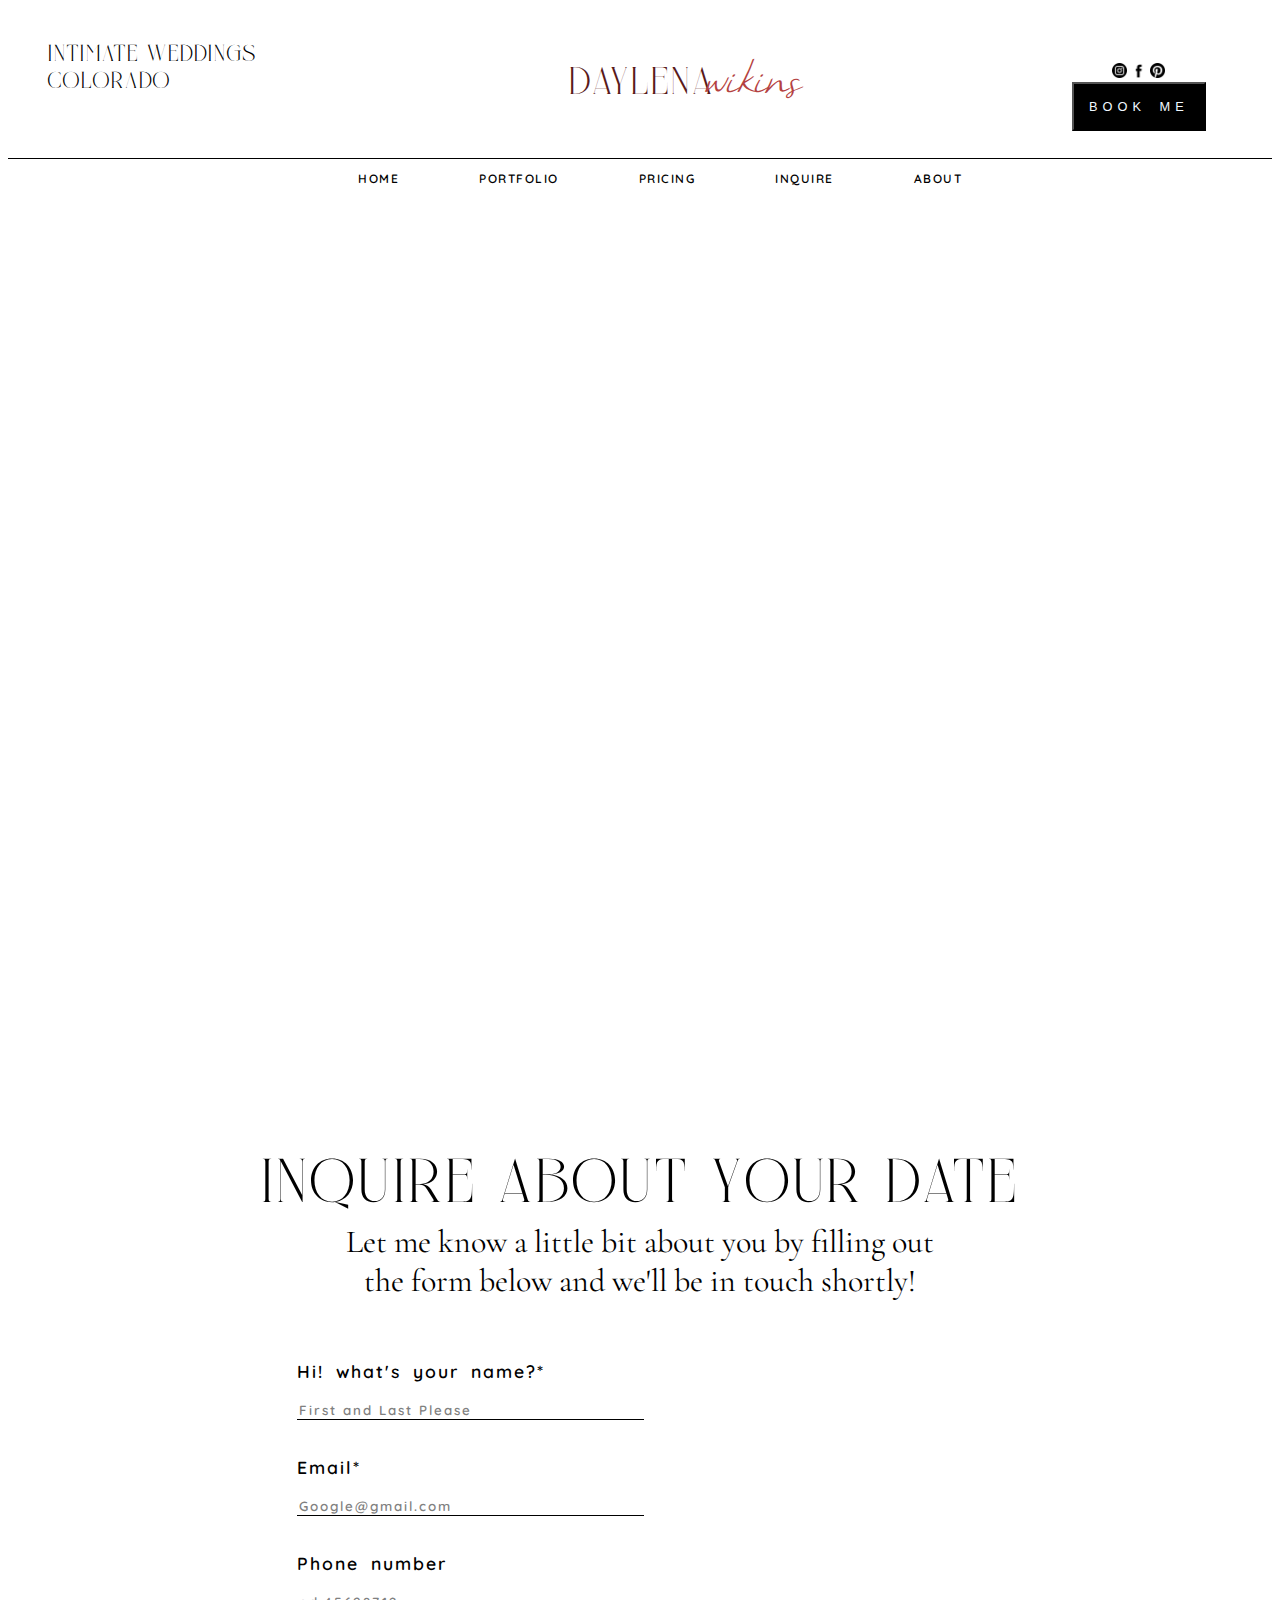
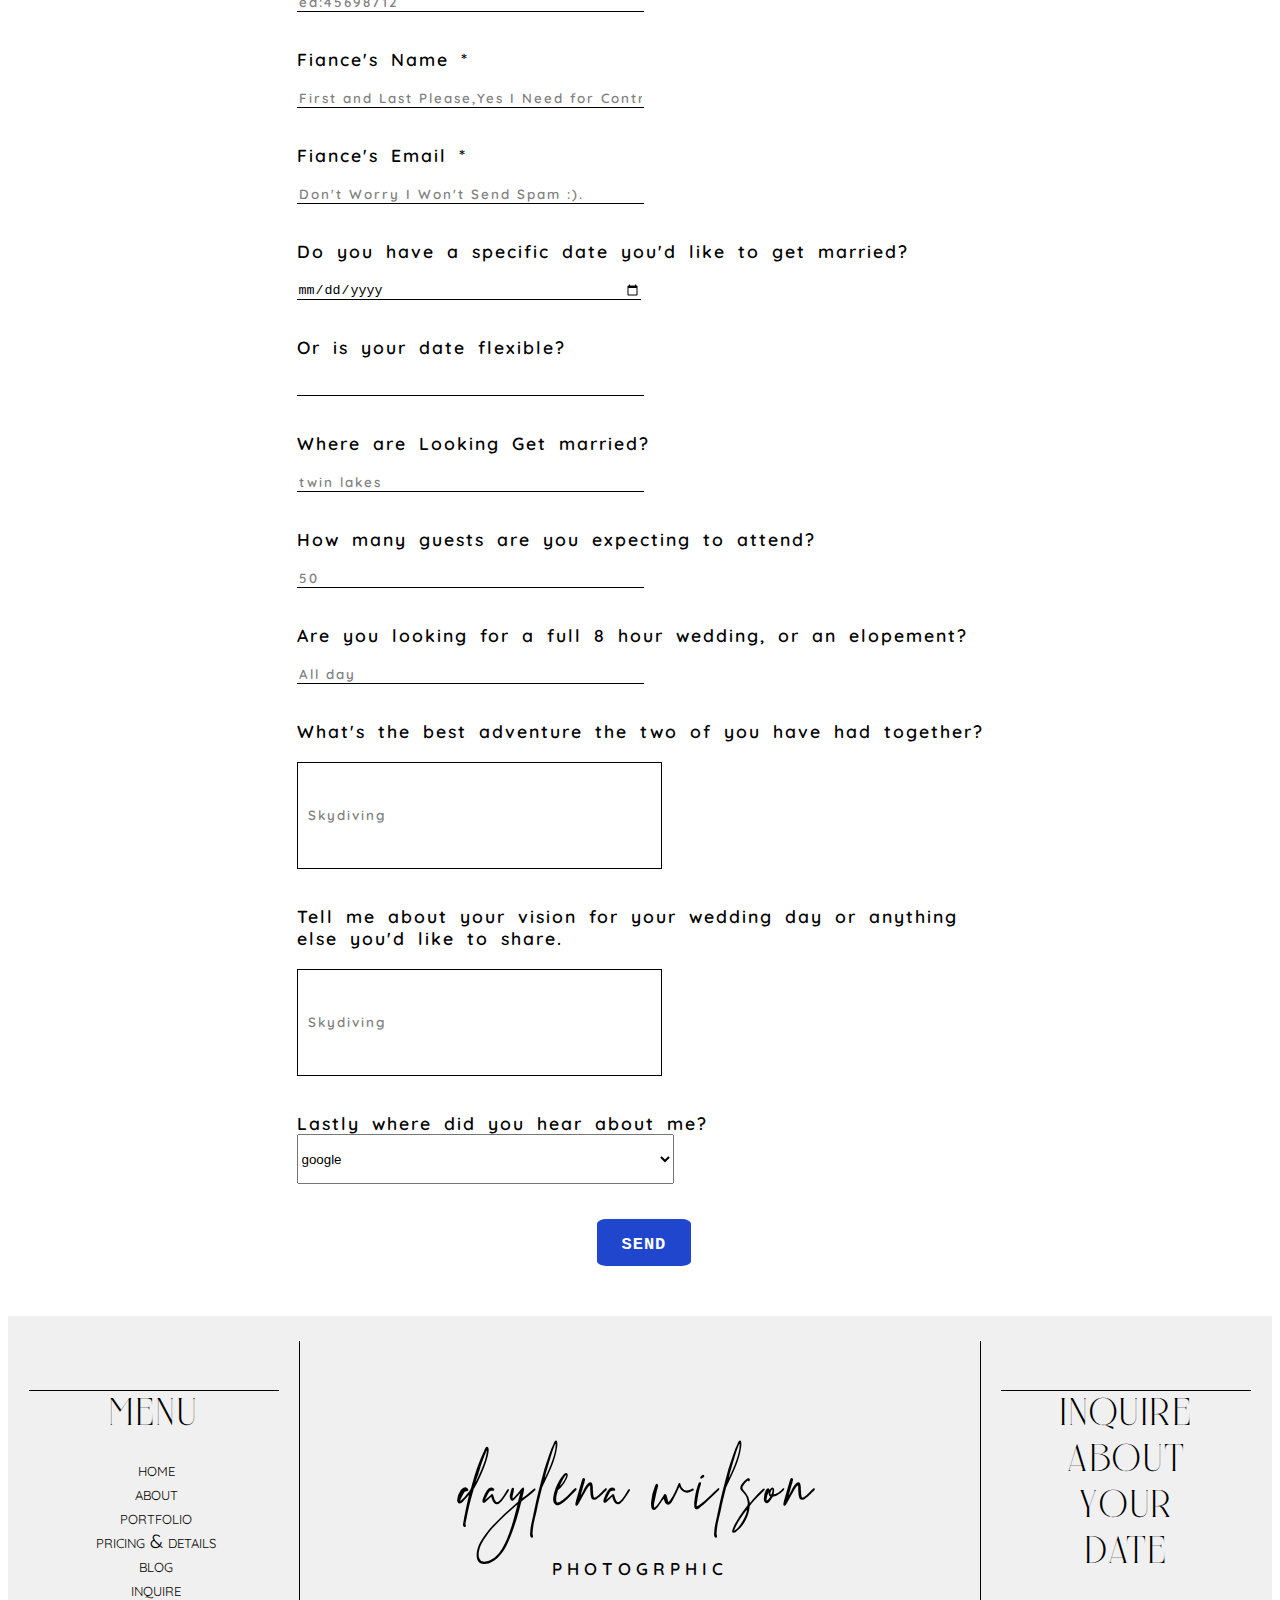
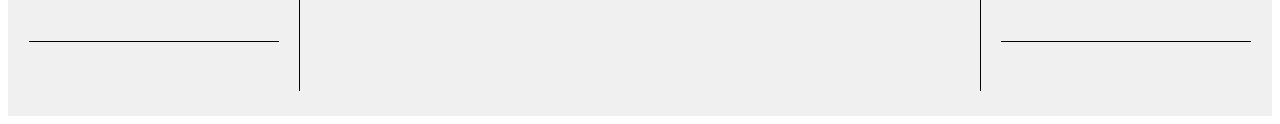
<file: inquire.html>
<!DOCTYPE html>
<html>

<head>
    <link rel="stylesheet" href="./css/inquire.css">
    <title>inquire</title>
    <link rel="preconnect" href="https://fonts.googleapis.com">
    <link rel="preconnect" href="https://fonts.gstatic.com" crossorigin>
    <link href="https://fonts.googleapis.com/css2?family=Quicksand:wght@300..700&display=swap" rel="stylesheet">
    <link rel="preconnect" href="https://fonts.googleapis.com">
    <link rel="preconnect" href="https://fonts.gstatic.com" crossorigin>
    <link href="https://fonts.googleapis.com/css2?family=Cormorant+Garamond:ital,wght@0,300;0,400;0,500;0,600;0,700;1,300;1,400;1,500;1,600;1,700&display=swap"
        rel="stylesheet">
     <link rel="preconnect" href="https://fonts.googleapis.com">
     <link rel="preconnect" href="https://fonts.gstatic.com" crossorigin>
     <link href="https://fonts.googleapis.com/css2?family=Montserrat:ital,wght@0,100..900;1,100..900&display=swap" rel="stylesheet">
</head>

<body>
    <header>
        <div class="logo">
            <div class="font1">
                Intimate Weddings<br> Colorado

            </div>
            <div class="logo_text">
                <div class="logo_font1">Daylena</div>
                <div class="logo_font2">wikins</div>
            </div>
            <div class="book">
                <div class="share">
                    <img src="./image/insta.png">
                    <img src="./image/face.png">
                    <img src="./image/pin.png">
                </div>
                <button class="bookme">BOOK ME </button>
            </div>
        </div>
        <nav>
            <ul class="nav_page">
                <li class="nav_size"><a href="index.html">HOME</a></li>
                <li class="nav_size"><a href="portfolio.html">PORTFOLIO</a></li>
                <li class="nav_size"><a href="pricing.html">PRICING</a></li>
                <li class="nav_size"><a href="inquire.html">INQUIRE</a></li>
                <li class="nav_size"><a href="about.html">ABOUT</a></li>
            </ul>
        </nav>
    </header>
    <section>
            <div class="anim_photo"></div>
    </section>
    <section>
             <div class="date">inquire about your date</div>
             <div class="para1">Let me know a little bit about you by filling out<br>the form below and we'll be in touch shortly!</div>
    </section>
    <section>
            <div class="form">
                 <form> 
                        <div class="form_font">Hi! what's your name?*</div>
                      <input type="text" name="name" placeholder="First and Last Please" autocomplete="off"><br><br><br>


                      <div class="form_font">Email*</div>
                      <input type="email" name="email" placeholder="Google@gmail.com" autocomplete="off"><br><br><br>


                      <div class="form_font">Phone number</div>
                      <input type="number" name="phone number" placeholder="ed:45698712" autocomplete="off"><br><br><br>


                      <div class="form_font">Fiance's Name *</div>
                      <input type="text" name="fiace name" placeholder="First and Last Please,Yes I Need for Contract Etc..." autocomplete="off"><br><br><br>

                      
                      <div class="form_font">Fiance's Email *</div>
                      <input type="email" name="fiace email" placeholder="Don't Worry I Won't Send Spam :)." autocomplete="off"><br><br><br>


                      <div class="form_font">Do you have a specific date you'd like to get married?</div> 
                      <input type="date" name="date" placeholder="date" autocomplete="off"><br><br><br>


                      <div class="form_font">Or is your date flexible? </div>
                      <input type="text" name="guest" placeholder="" autocomplete="off"><br><br><br>


                      <div class="form_font">Where are Looking Get married?</div>
                      <input type="text" name="marriage place" placeholder="twin lakes" autocomplete="off"><br><br><br>

                      <div class="form_font">How many guests are you expecting to attend?</div>
                      <input type="text" name="adveture" placeholder="50" autocomplete="off"><br><br><br>


                      <div class="form_font">Are you looking for a full 8 hour wedding, or an elopement?</div>
                      <input type="text" name="vision" placeholder="All day" autocomplete="off"><br><br><br>


                      <div class="form_font">What's the best adventure the two of you have had together?</div>
                      <input type="text1" name="name" placeholder="Skydiving" autocomplete="off"><br><br><br>


                      <div class="form_font">Tell me about your vision for your wedding day or anything <br>else you'd like to share. </div>
                      <input type="text1" name="name" placeholder="Skydiving" autocomplete="off"><br><br><br>


                      <div class="form_font">Lastly where did you hear about me?</div>
                      <select name="area">
                        <option value="google">google</option>
                        <option value="facebook">facebook</option>
                        <option value="instagram">instagram</option>
                      </select><br>


                      <input type="submit" value="send">
                 </form>
            </div>
    </section>
    <footer>
        <div class="footer">
          <div class="menu">
             <div class="menu_box">
                   <div class="menu_font">menu</div>
                    <ol>
                        <li></li>home</li>
                        <li>about</li>
                        <li>portfolio</li>
                        <li>pricing & details</li>
                        <li>blog</li>
                        <li>inquire</li>
                    </ol>
             </div>
           </div>
           <div class="photography">
             <div class="photography_box">
                  daylena wilson
                  <div class="photogrphic">photogrphic</div>
             </div>
           </div>
           <div class="inquired">
             <div class="inquired_box">
                    inquire<br>
                    about<br>
                    your<br>
                    date
             </div>
          </div>
        </div>
        
 </footer>
</body>

</html>
</file>
<file: css/inquire.css>
@font-face
{
    src:url('/fonts/Nelhinco\ DEMO\ VERSION.ttf');
    font-family: nelhinco;
}
@font-face
{
      src:url('/fonts/charlotte.ttf');
     font-family: charlo; 
}
@font-face
{
     src:url('/fonts/Christian\ Sunday\ Italic.otf');
    font-family: christain;
}
@font-face
{
    src:url('/fonts/NellaSueDEMO.ttf');
    font-family: nella;
}
@font-face
{
    src:url('/fonts/Prestige\ Signature\ Script\ -\ Demo.ttf');
    font-family: sign;
}
@font-face
{
    src:url('/fonts/The\ Heart\ Maze\ Demo.ttf');
    font-family: heart; 
}    
@font-face
{
    src:url('/fonts/Adine\ Kirnberg.ttf');
    font-family:adine;
}
@font-face
{
  src: url('/fonts/Gestae\ Ardentia\ Italic\ DEMO\ VERSION.ttf');
  font-family: itali;
}
@font-face
{
  src:url('/fonts/Lieselotte\ -\ Personal\ Use.ttf');
  font-family: lise;
}
.logo
{
    height: 150px;
    width: 100%;
    /* background-color: rgb(102, 147, 187); */
    display: flex;
    justify-content: space-between;
    position: relative;
}
.font1
{
    font-family:nelhinco;
    font-size: 1.5rem;
    font-weight:500;
    display: flex;
    align-items: center;
    justify-content: center;
    flex-direction: column;
    margin: 40px;
    margin-top: 10px;
}
.logo_text
{
    display: flex;
    justify-content: center;
    align-items: center;
}
.logo_font1
{
    font-family:nelhinco;
    font-size: 2.5rem;
    font-weight:500;
    /* background-color: aliceblue; */
    color: rgb(90, 26, 26);

}
.logo_font2
{
    font-family:nella;
    font-size: 2.5rem;
    font-weight:500;
    /* background-color: green; */
    margin-left: -10px;
    font-style: italic;
    color:rgb(180, 65, 65);
}
.book
{
    height: 50px;
    width: 150px;
   margin-right: 50px;

}
.bookme
{
    color: aliceblue;
    font-size: .8rem;
    text-align: center;
    letter-spacing: 5px;
    word-spacing: 5px;
    cursor: pointer;
    padding: 15px;
    background-color: black;
    margin-top:0px;
    
}
.bookme:hover
{
    color: gray;
}
.share
{
    margin-top: 55px;
    margin-left: 40px;
    cursor: pointer;
}
.share>img
{
    height: 15px;
    width: 15px;
}
.share>img:hover
{
   background-color: grey;
   border-radius: 50%;
}
.nav_page
{
    list-style: none;
    display: flex;
    align-items: center;
    justify-content: center;
    border-top: 1px solid black;
    margin: 0px;
   
}
.nav_size 
{
    font-size: 0.75rem;
    font-family: "Quicksand", sans-serif;
    font-optical-sizing: auto;
    font-weight: 600;
    font-style: normal;
    padding: 12px 40px;   
    letter-spacing: 1.5px;
    transition:1s;
    cursor: pointer;
}
a:hover
{
    color: gray;
}
a
{
  text-decoration: none;
  color: black;
  /* font-size: 0.75rem; */
}
.anim_photo
{
    width: 100%;
   height: 900px;
 
   animation-name: sujeet;
   animation-iteration-count:infinite;
   animation-duration: 50s;
  background-size:100%;
  background-repeat: no-repeat;
}
@keyframes sujeet
{
  0%{background-image: url('/image/anim1.jpg');}
  25%{background-image: url('/image/anim2.jpg');}
  50%{background-image: url('/image/anim3.jpg');}
  75%{background-image: url('/image/anim4.jpg');}
  100%{background-image: url('/image/anim1.jpg');}
}
.date
{
    font-size:4rem ;
    font-family:nelhinco;
    text-align: center;
    margin-top: 50px;
}
.para1
{
    /* font-family:  heart; */
    font-family: "Cormorant Garamond", serif;
    text-align: center;
    font-size: 2rem;
    
}
.form
{
 
  display: flex;
  flex-direction: column;
  justify-content: center;
  align-items: center;
  margin-top: 60px;
}
.form_font
{
  /* font-family: "Montserrat", sans-serif; */
  font-family: "Quicksand", sans-serif;
  font-optical-sizing: auto;
  font-weight:600;
  font-size: 1.1rem;
  letter-spacing: 2px;
  word-spacing: 5px;
}
input[type="text"]
{
    border: none;
  border-bottom:1px solid black ;
  margin-left: 0px;
  margin-top: 20px;
  /* padding-left:25px; */
  outline: none;
  width: 50%;
  transition: 1s;
}
input[type="text"]:hover
{
   width: 100%;
}
input[type="text1"]
{
    /* border: none; */
  border:1px solid black ;
  margin-left: 0px;
  margin-top: 20px;
  /* padding-left:25px; */
  outline: none;
  width: 50%;
  padding: 45px 10px;
  transition: 1s;
}
input[type="text1"]:hover
{
   width: 100%;
}
input[type="email"]
{
    border: none;
  border-bottom:1px solid black ;
  margin-left: 0px;
  margin-top: 20px;
  /* padding-left:25px; */
  outline: none;
  width: 50%;
  transition: 1s;
}
input[type="email"]:hover
{
   width: 100%;
}
input[type="number"]
{
    border: none;
  border-bottom:1px solid black ;
  margin-left: 0px;
  margin-top: 20px;
  /* padding-left:25px; */
  outline: none;
  width: 50%;
  transition: 1s;
}
input[type="number"]:hover
{
   width: 100%;
}
input[type="date"]
{
    border: none;
  border-bottom:1px solid black ;
  margin-left: 0px;
  margin-top: 20px;
  /* padding-left:25px; */
  outline: none;
  width: 50%;
  transition: 1s;
}
input[type="date"]:hover
{
   width: 100%;
}
select[name="area"]
{
   height: 50px;
   width: 55%;
   transition: 1s;
}
select[name="area"]:hover
{
   width: 100%;
}

::placeholder
{
  color: grey;
  letter-spacing: 2px;
  font-family: "Quicksand", sans-serif;
  font-weight: 600;
}
input[type="submit"]
{
  padding: 10px 25px;
  margin-left: 300px;
  margin-top: 35px;  
 background-color: rgb(32, 70, 206);
  color: white;
  font-size: 1.5rem;
  border-radius: 10%;
  /* font-family:"Quicksand", sans-serif; */
  font-family: 'Courier New', Courier, monospace;
  text-align: center;
  font-variant: small-caps;
  font-weight: 800;
  border: none;
  letter-spacing: 1px;
  cursor: pointer;
}
input[type="submit"]:hover
{
  transform: scale(1.05);
}
.footer
{
  width: 100%;
  height: 400px;
  /* background-color:rgb(240, 240, 240); */
  background-color:rgb(240, 240, 240);
  display: flex;
  flex-direction: row;
  justify-content: space-evenly;
  align-items: center;
  /* column-gap: -50px; */
  margin-top: 50px;
}
.menu
{
  height: 350px;
  width: 300px;
  border-right: 1px solid black;
  display: flex;
  align-items: center;
  justify-content: center;
}
.photography
{
  height: 350px;
  width: 700px;
  /* border: 1px solid black; */
  display: flex;
  align-items: center;
  justify-content: center;
}
.inquired
{
  height: 350px;
  width: 300px;
  border-left: 1px solid black;
  display: flex;
  align-items: center;
  justify-content: center;
}
.menu_box
{
   height: 250px;
   width: 250px;
   /* border:1px solid black; */
   text-align: center;
   border-bottom:1px solid black;
   border-top:1px solid black;
}
.menu_font
{
  font-family:  nelhinco;
  font-size: 2.5rem;
}
ol
{
  font-family: "Quicksand", sans-serif;
  list-style: none;
  font-variant: small-caps;
  font-size: 1.2rem;
  margin-left: -35px;
  cursor: pointer;
}
.inquired_box
{
  height: 250px;
  width: 250px;
  border-bottom:1px solid black;
  border-top:1px solid black;
  text-align: center;
  font-family:  nelhinco;
  font-size: 2.5rem;
}
.photography_box
{
  /* height: 250px;
  width: 450px;
  border: 1px solid black; */
  text-align: center;
  font-family: sign;
  font-size: 6rem;
  letter-spacing: 5px;
}
.photogrphic
{
  font-size: 1.5rem;
  font-family: "Quicksand", sans-serif;
  position: relative;
  top:-25px;
  font-weight: 600;
  font-variant: small-caps;
  letter-spacing: 5px;
}
@keyframes animation
{
    0%{background-image: url('/image/anim1.jpg');}
    25%{background-image: url('/image/anim2.jpg');}
    50%{background-image: url('/image/anim3.jpg');}
    75%{background-image: url('/image/anim4.jpg');}
    100%{background-image: url('/image/anim1.jpg');}
}
@media only screen and (max-width: 700px)
{
 
.logo 
  {
     height: 350px;
     /* background-color: aqua; */
     display:flex;
     flex-direction: column;
  }
  .font1
  {
    font-size:2.3rem ;
    margin-left: 80px;
  }
  .logo_text
  {
    margin-left: 100px;
    margin-top: -80px;
  }
  .logo_font1
  {
    font-size: 6rem;
  }
  .logo_font2
  {
    font-size: 5rem;
  }
  .book
  {
    /* margin-top: -500px; */
    margin-left: 500px;
    /* background-color: aqua; */
    position: relative;
    top:-120px;
    left:-125px;
    width: 250px;
  
  }
  .bookme
  {
    margin-left: 25px;
    /* margin-top: -100px; */
    /* background-color: aqua; */
    font-size: 2rem;
  
  }
  .share>img
  {
    height: 35px;
    width: 35px;
    position: relative;
    left:40px;
  }
  .nav_page
  {
    display:flex;
    flex-direction: column;
    margin-top: 50px;
  }
  .nav_size
  {
    font-size: 2rem;
  }
  a:hover
  {
    color: grey;
  }
  .form_font
  {
    font-size: 1.5rem;
  }
  ::placeholder
  {
    font-size: 1.25rem;
  }
  footer
  {
    margin-top: 300px;
  }
  .menu_box
  {
    width: 150px;
    height: 270px;
        /* background-color:aqua */
  }
 
  .inquired_box
  {
    width: 130px;
  }
  .photography_box
  {
    border: 1px solid black;
    position: relative;
    top:-230px;
    font-size: 6rem;
    width: 500px;
  }
  .photography
  {

    height: 100px;
    /* background-color: aqua; */
   
  }
  .menu
  {
    position: relative;
    left:200px;
    width: 700px;
    top:100px;
    width: 250px;
  }
  .inquired
  {
    position: relative;
    left:-200px;
    width: 700px;
    top:100px;
    width: 250px;
  }
  ol
  {
    font-weight: 900;
  }
  .footer
  {
    height: 700px;
    margin-top: -180px;
   
  }
  input[type="text"]
{
  padding-top:25px;
}
input[type="text1"]
{
  padding: 105px 10px;
}
input[type="email"]
{
  padding-top:25px;
}
input[type="number"]
{
  padding-top:25px;
}
input[type="date"]
{
  padding-top:25px;
}
input[type="submit"]
{
  margin-left: 380px;
}

}
</file>
